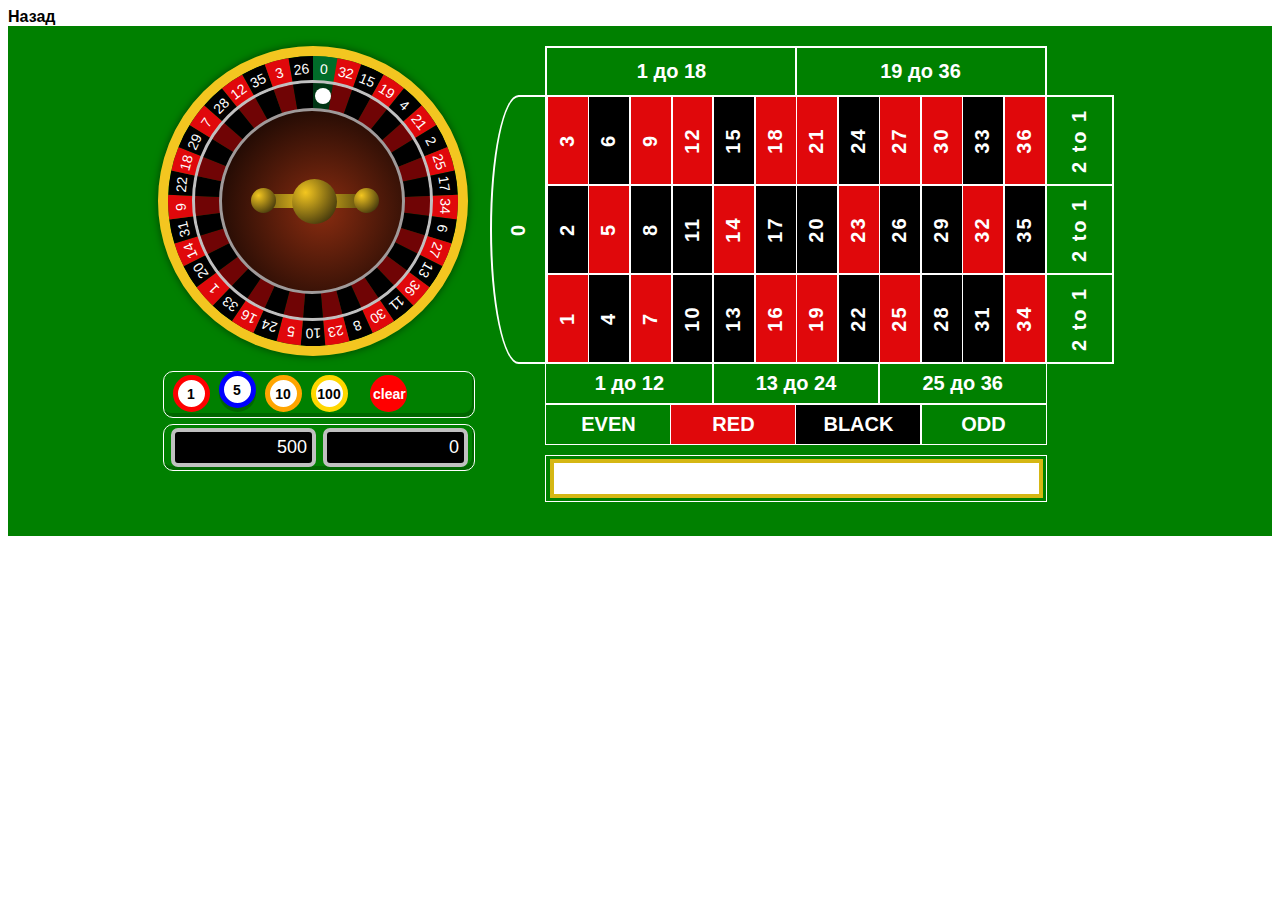
<file: cazino/index.html>
<!DOCTYPE html PUBLIC "-//W3C//DTD XHTML 1.0 Strict//EN" "http://www.w3.org/TR/xhtml1/DTD/xhtml1-strict.dtd">
<head>
    <meta http-equiv="content-type" content="text/html; charset=utf-8">
	<title>Казино DEMO</title>
	<meta name="title" content="Javascript Roulette">
	<meta name="description" content="A fully functioning roulette game made using Javascript and CSS">
	<meta name="author" content="ozboware">
	<meta property="og:url" content="/">
	<meta property="og:title" content="Javascript Roulette">
	<meta property="og:description" content="A fully functioning roulette game made using Javascript and CSS">
	<link href="style.css" rel="stylesheet" type="text/css">
</head>

<b>
<a href="https://tolmack856.github.io/" class="test05">Назад</a>
</b>

<body>
	<script src="app.js"></script>
</body>

<style>
	.test05 {
		text-decoration: none;
		color: #000000;
	}
</style>
</file>
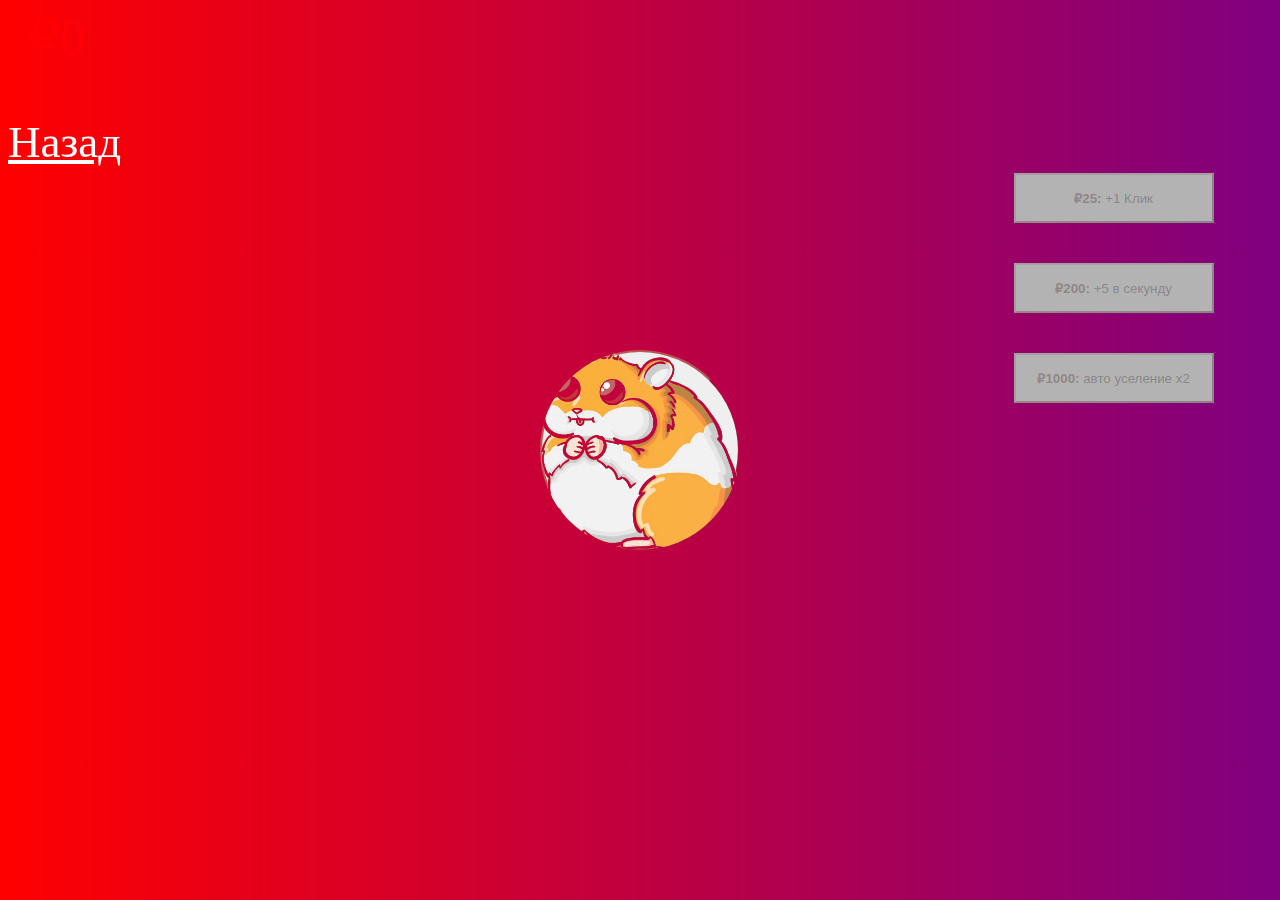
<file: klick/index.html>
<!--
CopyLeft 2020 Michael Rouves

	This file is part of Michael's Clicker.
	Michael's Clicker is free software: you can redistribute it and/or modify
	it under the terms of the GNU Affero General Public License as published by
	the Free Software Foundation, either version 3 of the License, or
	(at your option) any later version.

	Michael's clicker is distributed in the hope that it will be useful,
	but WITHOUT ANY WARRANTY; without even the implied warranty of
	MERCHANTABILITY or FITNESS FOR A PARTICULAR PURPOSE. See the
	GNU Affero General Public License for more details.

	You should have received a copy of the GNU Affero General Public License
	along with Michael's Clicker. If not, see <https://www.gnu.org/licenses/>.
-->


<html>
<head>
	<title>AppleKlick!</title>
	<link rel="stylesheet" media="screen" href="style.css">
	<meta charset="utf-8">
</head>
<body>
	<!-- PLAYER MONEY -->
	<p id="money" class="money-text"></p>
	<!-- MAIN CLICKER BUTTON -->
	<button id="main-clicker" class="clicker">
		<img id="logo-clicker" src="money_logo.png" draggable=false class="clicker"></img>
	</button>
	<!-- SHOP BUTTONS -->
	<button id="b1" class="button" disabled><b></b>+1 Клик</button>
	<button id="b2" class="button" disabled><b></b>+5 в секунду</button>
	<button id="b3" class="button" disabled><b></b>авто уселение x2</button>
	<a href="https://tolmack856.github.io/" class="test04">Назад</a>
	
	<!-- Load Javascript -->
	<script src="script.js"></script>
</body>
</html>

<style>
	.test04 {
		color: #fff;
		font-size: 45px;
	}
</style>
</file>
<file: cazino/style.css>
html, body{
	font-family: arial;
	cursor: default;
	-webkit-touch-callout: none;
	-webkit-user-select: none;
	-khtml-user-select: none;
	-moz-user-select: none;
	-ms-user-select: none;
	user-select: none;
}

#container{
	display: flex;
	justify-content: center;
	background-color: #008000;
	height: 470px;
	padding: 20px;
	color: #fff;
}

/*notification*/
#notification{
	position: absolute;
	width: 500px;
	height: 318px;
	background-color: #ad0205;
	z-index: 10;
	border: 8px solid #d3b201;
	border-radius: 12px;
	transition: 1s;
}

.nSpan{
	display: block;
	position: relative;
	top: 105px;
	font-size: 53px;
	text-align: center;
}

.nBtn{
	display: block;
	position: relative;
	top: 116px;
	left: 25%;
	width: 45%;
	padding: 10px;
	font-size: 32px;
	text-align: center;
	background-color: green;
	border-radius: 15px;
	box-shadow: 3px 4px rgb(0 0 0 / 25%);
	cursor: pointer;
	transition: .5s;
}

.nBtn:active{
	top: 118px;
	left: calc(25% + 2px);
	box-shadow: 1px 2px rgb(0 0 0 / 25%);
}

.nsWin{
	position:absolute;
	left: 4px;
}

.nsWinBlock{
	display: inline-block;
	font-size: 21px;
	border-right: 1px solid;
	border-left: 1px solid;
	padding-left: 40px;
	padding-right: 40px;
}
/*notification end*/

/*betting table*/
#betting_board{
	width: 500px;
    height: 315px;
    border: 1px solid;
}

.bbtop{
	margin-left:2px;
}

.bbtoptwo{
	width: calc(50% - 8px);
	border: 1px solid;
	display: inline-block;
	padding: 12px 4px;
	margin-left: -2px;
	text-align: center;
	font-size:20px;
	font-weight: bold;
}

.number_board{
	margin-left: 1px;
}

.number_block{
	width: 39.94px;
    border: 1px solid;
    text-align: center;
    display: inline-block;
    margin: 0 -0.2px;
    padding: 32px 0px;
}

.nbn{
	font-size: 20px;
	font-weight: bold;
	letter-spacing: 2px;
	transform: rotate(-90deg);
	-webkit-transform: rotate(-90deg);
	-moz-transform: rotate(-90deg);
	-ms-transform: rotate(-90deg);
	-o-transform: rotate(-90deg);
	filter: progid:DXImageTransform.Microsoft.BasicImage(rotation=3);
}

.bo3_board, .oto_board{
	width:500px;
	margin-left: 1px;
}

.bo3_block, .oto_block{
	border: 1px solid;
	display: inline-block;
	padding: 8px 5px;
	width: 156.65px;
	margin-left: -1.98px;
	text-align: center;
	font-weight: bold;
	font-size: 20px;
}

.oto_block{
	width: 114.94px;
	margin-left: -1.98px;
}

.number_0{
	position: absolute;
	border: 2px solid;
	margin-left: -57px;
	margin-top: -0.516px;
	padding: 120.55px 20px;
	border-bottom-left-radius: 100%;
	border-top-left-radius: 100%;
}

.tt1_block{
	border: 2px solid;
	width: 65px;
	position: absolute;
	margin-left: 498px;
	padding: 31.65px 0px;
	margin-top: -89.75px;
}

.winning_lines{
	position: absolute;
	margin-top: -137px;
	width: 603px;
	height: 0;
}

.wlttb{
	position: relative;
	width: 100%;
    height: 10px;
    margin-left: -7.75px;
	top: 269px;
}

#wlttb_top{
    position: absolute;
    margin-top: -89px;
    margin-left: 11px;
}

#wlttb_2, #wlttb_3{
    margin-top: 79px;
}

.wlrtl{
	position: relative;
    display: inline-block;
    width: 10px;
    height: 266px;
    top: -3px;
    margin-left: 37px;
}

#wlrtl_2, #wlrtl_3, #wlrtl_6, #wlrtl_9, #wlrtl_11{
	margin-left: 31px;
}
#wlrtl_4, #wlrtl_5, #wlrtl_7, #wlrtl_8, #wlrtl_10{
	margin-left: 32px;
}

.wlcb{
	position: absolute;
	width: 477px;
	height: 41px;
	top: 255px;
	margin-left: 13px;
}

#wlcb_2{
	top: 343px;
}

.cbbb{
    width: 20px;
    height: 20px;
    position: relative;
	display: inline-block;
	margin-left:22px;
	margin-top: 9.5px;
	cursor: pointer;
}

#cbbb_1, #cbbb_4, #cbbb_5, #cbbb_7, #cbbb_9, #cbbb_11, #cbbb_12, #cbbb_15, #cbbb_16, #cbbb_18, #cbbb_20, #cbbb_22{
	margin-left: 21px;
}

#cbbb_3, #cbbb_14{
	margin-left: 20.5px;
}

#cbbb_6, #cbbb_17{
	margin-left: 23px;
}

#cbbb_8, #cbbb_10, #cbbb_19, #cbbb_21{
	margin-left: 22px;
}

.ttbbetblock{
	width: 19.1px;
	height: 10px;
	position: relative;
	display: inline-block;
	margin-left: 22.52px;
	top: -2px;
	cursor:pointer;
	z-index:3;
}

.rtlbb1, .rtlbb2, .rtlbb3{
	height: 45px;
    margin-top: 23px;
	width: 10px;
}

.rtlbb2, .rtlbb3{
    margin-top: 42px;
}

.spinBtn{
	position: absolute;
	margin-top: 329px;
	margin-left: -392px;
	font-size: 15px;
	cursor: pointer;
	background-color: #ffec00;
	padding: 10px 5px;
	border-radius: 100%;
	color: #000;
	font-weight: bold;
}

.redNum{
	background-color: #E0080B;
}

.blackNum{
	background-color: #000;
}

.chipDeck, .bankContainer{
	position: absolute;
	margin-left: -383px;
	margin-top: -74px;
	width: 310px;
	height:39px;
	padding: 3px 0;
	border: 1px solid;
	border-radius: 10px;
	box-shadow: inset -2px -4px rgb(0 0 0 / 20%);
}

.bankContainer{
	margin-top: -21px;
}

.cdChip{
	width: 27px;
    height: 27px;
    background-color: #fff;
    border: 5px solid;
    border-radius: 100%;
    display: inline-block;
    margin-left: 9px;
    color: #000;
	cursor: pointer;
}

.cdChipSpan{
	display: inherit;
	position: relative;
	top: 5px;
	width: 26px;
	font-weight: bold;
	font-size: 14px;
	text-align: center;
}

.cdChipActive{
	position: relative;
	top: -4px;
	box-shadow: 0 4px rgb(0 0 0 / 20%);
}

.clearBet{
	border-color:red;
	background-color:red;
	color:#fff;
	margin-left:22px;
}

.clearBet .cdChipSpan{
	margin-left:-2px;
}

.bank, .bet{
	display: inline-block;
	width: calc(50% - 28px);
    background-color: #000;
    font-size: 18px;
    margin-left: 7px;
    padding: 5px;
    border: 4px solid silver;
    border-radius: 7px;
    text-align: right;
}

.pnBlock{
	position: absolute;
	border: 1px solid;
	width: 500px;
	height: 45px;
	margin-top: 10px;
	margin-left: -1px;
}

#pnContent{
	border: 4px solid #d5b714;
	width: 485px;
	height: 31px;
	position: relative;
	display: block;
	margin-left: 4px;
	margin-top: 3px;
	background-color: #fff;
	color: #000;
	overflow:hidden;
}

.pnRed, .pnBlack, .pnGreen{
	position: relative;
	display: inline;
	padding:10px;
	font-size: 19px;
	top: 5px;
}.pnRed{
	color: red;
}.pnBlack{
	color: black;
}.pnGreen{
	color: green;
}
/*betting table end*/

/*wheel*/
@keyframes wheelRotate {
	from {
		transform: rotate(0deg);
	}
	to {
		transform: rotate(359deg);
	}
}
@keyframes ballRotate {
	from {
		transform: rotate(0deg);
	}
	to {
		transform: rotate(-359deg);
	}
}

.wheel {
	height: 312px;
	width: 312px;
	position: relative;
	left: -75px;
}
	
.ballTrack{
	width: 212px;
	height: 207px;
	position: absolute;
	left: 47.5px;
	top: 50px;
	border-radius: 100%;
	z-index:2;
}

.ball{
	background-color: #fff;
	width: 16px;
	height: 16px;
	border-radius: 100%;
	position: relative;
	left: 109px;
	top: -8px;
}
	
.turret{
	border-radius: 100%;
	background: radial-gradient( circle at 30% 30%, #f3c620, #1a1608 );
	width: 45px;
	height: 45px;
	position: absolute;
	top: 133px;
	left: 134px;
	z-index: 1;
}
	
.turretHandle{
	background: radial-gradient( circle at 44%, #f3c620, #6a570f);
	width: 87px;
	height: 14px;
	position: absolute;
	left: 113px;
	top: 148px;
}

.thendOne, .thendTwo{
	border-radius: 100%;
	background: radial-gradient( circle at 30% 30%, #f3c620, #1a1608 );
	width: 25px;
	height: 25px;
	position: absolute;
}

.thendOne{
	top: -6px;
	left: -20px;
}

.thendTwo{
	top: -6px;
	left: 83px;
}

.outerRim {
	position: absolute;
	left:0;
	top:0;
	width: 290px;
	height: 290px;
	border-radius: 100%;
	box-shadow: 0px 0px 8px rgba(0,0,0,0.5);
	border: 10px solid #F3c620;
} 

.block {
	transition: all 1s;
	position: absolute;
	width: 290px;
	height: 290px;
	border-radius: 100%;
	clip: rect(0px, 145px, 290px, 0px);
}

.sect {
	position: absolute;
	top:10px;
	left:10px;
	width: 290px;
	height: 290px;
	border-radius: 100%;
	clip: rect(0px, 290px, 290px, 145px);
}

.double, .single{
	position: absolute;
	z-index: 1;
	color: #fff;
	font-size: 14px;
	transform: rotate(3deg);
}

.double{
	left: 148px;
	margin-top: 4.5px;
}

.single{
	left: 152px;
	margin-top: 4.5px;
}

#sect1 .block {
	background-color: #016D29;
	transform:rotate(9.73deg);
}
    
#sect2 .block, #sect4 .block, #sect6 .block, #sect8 .block, #sect10 .block, #sect12 .block, #sect14 .block, #sect16 .block, #sect18 .block, #sect20 .block, #sect22 .block, #sect24 .block, #sect26 .block, #sect28 .block, #sect30 .block, #sect32 .block, #sect34 .block, #sect36 .block {
	background-color: #E0080B;
	transform: rotate(9.73deg);
}

#sect3 .block, #sect5 .block, #sect7 .block, #sect9 .block, #sect11 .block, #sect13 .block, #sect15 .block, #sect17 .block, #sect19 .block, #sect21 .block, #sect23 .block, #sect25 .block, #sect27 .block, #sect29 .block, #sect31 .block, #sect33 .block, #sect35 .block, #sect37 .block {
	background-color: #000;
	transform: rotate(9.73deg);
}

#sect2 {
	transform: rotate(9.73deg);
}

#sect3 {
	transform: rotate(19.46deg);
}

#sect4 {
	transform: rotate(29.19deg);
}

#sect5 {
	transform: rotate(38.92deg);
}

#sect6 {
	transform: rotate(48.65deg);
}

#sect7 {
	transform: rotate(58.38deg);
}

#sect8 {
	transform: rotate(68.11deg);
}

#sect9 {
	transform: rotate(77.84deg);
}

#sect10 {
	transform: rotate(87.57deg);
}

#sect11 {
	transform: rotate(97.3deg);
}

#sect12 {
	transform: rotate(107.03deg);
}

#sect13 {
	transform: rotate(116.76deg);
}

#sect14 {
	transform: rotate(126.49deg);
}

#sect15 {
	transform: rotate(136.22deg);
}

#sect16 {
	transform: rotate(145.95deg);
}

#sect17 {
	transform: rotate(155.68deg);
}

#sect18 {
	transform: rotate(165.41deg);
}

#sect19 {
	transform: rotate(175.14deg);
}

#sect20 {
	transform: rotate(184.87deg);
}

#sect21 {
	transform: rotate(194.6deg);
}

#sect22 {
	transform: rotate(204.33deg);
}

#sect23 {
	transform: rotate(214.06deg);
}

#sect24 {
	transform: rotate(223.79deg);
}

#sect25 {
	transform: rotate(233.52deg);
}

#sect26 {
	transform: rotate(243.25deg);
}

#sect27 {
	transform: rotate(252.98deg);
}

#sect28 {
	transform: rotate(262.71deg);
}

#sect29 {
	transform: rotate(272.44deg);
}

#sect30 {
	transform: rotate(282.17deg);
}

#sect31 {
	transform: rotate(291.9deg);
}

#sect32 {
	transform: rotate(301.63deg);
}

#sect33 {
	transform: rotate(311.36deg);
}

#sect34 {
	transform: rotate(321.09deg);
}

#sect35 {
	transform: rotate(330.82deg);
}

#sect36 {
	transform: rotate(340.55deg);
}

#sect37 {
	transform: rotate(350.28deg);
}

.pockets {
	position: absolute;
	top: 37px;
	left: 37px;
	width: 235px;
	height: 235px;
	background-color: #000;
	border-radius: 100%;
	opacity: .5;
}

.pocketsRim {
	position: absolute;
	top: 34px;
	left: 34px;
	width: 235px;
	height: 235px;
	border-radius: 100%;
	border: 3px solid silver;
}
	
.cone {
	position: absolute;
	top: 62px;
	left: 61px;
	height: 180px;
	width: 180px;
	border: 3px solid #9f9a9a;
	border-radius: 100%;
	background: radial-gradient(circle at 100px 100px, #892c10, #000);
}
/*wheel end*/

/*chip*/
.chip{
    width: 21px;
	height: 21px;
	background-color:#fff;
	border: 3px solid;
	border-radius: 100%;
    position:absolute;
}

.chipSpan{
	color: #000;
	font-weight: bold;
	font-size: 11px;
	position: relative;
	display: block;
	text-align: center;
	top: 4px;
}

.gold{
	border-color:gold;
}

.red{
	border-color:red;
}

.orange{
	border-color:orange;
}

.blue{
	border-color:blue;
}

.tt1_block .chip{
	margin-left: 19px;
	margin-top: -24px;
}

.number_block .chip{
	margin-left: 7px;
	margin-top: -24px;
}

.wlrtl .chip{
	margin-left: -9px;
	margin-top: 9px;
}

.cbbb .chip{
	margin-left: -4px;
	margin-top: -5px;
}

.ttbbetblock .chip{
	margin-left: -7px;
	margin-top: -8px;
}

#wlttb_top .chip{
	margin-left: -5px;
	margin-top: -8px;
}

.bbtoptwo .chip{
	margin-left: 108px;
	margin-top: -25px;
}

.number_0 .chip{
	margin-left: -8px;
	margin-top: -22px;
}

.bo3_block .chip{
	margin-left: 65px;
	margin-top: -26px;
}

.oto_block .chip{
	margin-left: 45px;
	margin-top: -25px;
}
/*chip end*/
</file>
<file: klick/style.css>
body{
	 --s:67px; /* shape size */
		--m:4px;  /* line thickness */

		--v1: #fff 119.5deg, #0000 120.5deg;
		--v2: #000  119.5deg, #0000 120.5deg;
		background:
			conic-gradient(at var(--m)              calc(var(--s)*0.5777), transparent 270deg, #000 0deg),
			conic-gradient(at calc(100% - var(--m)) calc(var(--s)*0.5777), #000 90deg,  transparent 0deg),
			conic-gradient(from -60deg at 50% calc(var(--s)*0.8662)             , var(--v1)),
			conic-gradient(from -60deg at 50% calc(var(--s)*0.8662 + 2*var(--m)), var(--v2)),
			conic-gradient(from 120deg at 50% calc(var(--s)*1.4435 + 3*var(--m)), var(--v1)),
			conic-gradient(from 120deg at 50% calc(var(--s)*1.4435 +   var(--m)), var(--v2)),
			linear-gradient(90deg, #fff calc(50% - var(--m)),#000 0 calc(50% + var(--m)), #fff 0);
		background-size: calc(var(--s) + 2*var(--m)) calc(var(--s)*1.732 + 3*var(--m)); 
		mix-blend-mode:lighten;
	}
	html:before {
		content: "";
		position: absolute;
		inset: 0;
		background:linear-gradient(90deg,red,blue,green) left/400% 100%;
		animation:f 2s infinite alternate linear;
	}

	@keyframes f {
		100% {background-position:right}
	}
}

/* 
			================= ALL BUTTONS ANIMATIONS =================
*/

.button, .clicker {
	/*Disable selection and drag*/
	-webkit-touch-callout: none;
		-webkit-user-select: none;
		-moz-user-select: none;
		-ms-user-select: none;

	/*Revome buttons borders and otlines*/
	outline: none;
	border: none;
	background-color:#FFFFFF;/*white*/

	/*Transition Animation between hover/active...*/
	transition: box-shadow 0.3s, background-color 0.3s;
}
.button:hover, .clicker:hover{
	box-shadow: 0 27px 55px 0 rgba(0, 0, 0, 0.3), 0 17px 17px 0 rgba(15, 15, 15, 0.15);/*shadow*/
}
.button:active, .clicker:active{
	/*Shadow, color transition*/
	transition: box-shadow 0.15s, background-color 0.1s;
	box-shadow: 0 10px 10px 0 rgba(0, 0, 0, 0.3), 0 20px 20px 0 rgba(0, 0, 0, 0.15);
	background-color:#F0F0F0;
}

/*
			================= SHOP =================
*/
.button{
	width: 200;height: 50;
	position: absolute;
	left: 87%;
	transform: translate(-50%, -50%);
}
.button:disabled{
	background-color: #B3B3B3;
}

#b1{top:22%}
#b2{top:32%}
#b3{top:42%}


/* 
		================= Main Clicker Button =================
*/
.clicker {
	/*Size*/
	border-radius: 50%;
	width:200px;
	height:200px;
	/* Position */
	position: absolute;/*                postulat de départ */
	top: 50%; left: 50%;/*               à 50%/50% du parent référent */
	transform: translate(-50%, -50%);/*  décalage de 50% de sa propre taille */
	/* Animation */
	transition: width 0.3s, height 0.3s;
}
.clicker:hover {
	width:225px;
	height:225px;
}
.clicker:active {
	transition: width 0.05s, height 0.05s;
	width:200px;
	height:200px;
}

/* 
			================= Money text Display =================
*/

.money-text {
	-webkit-touch-callout: none;
		-webkit-user-select: none;
		-moz-user-select: none;
		-ms-user-select: none;
	margin-left: 20px;
	color: #ff0000;
	font-size: 50;
}
</file>
